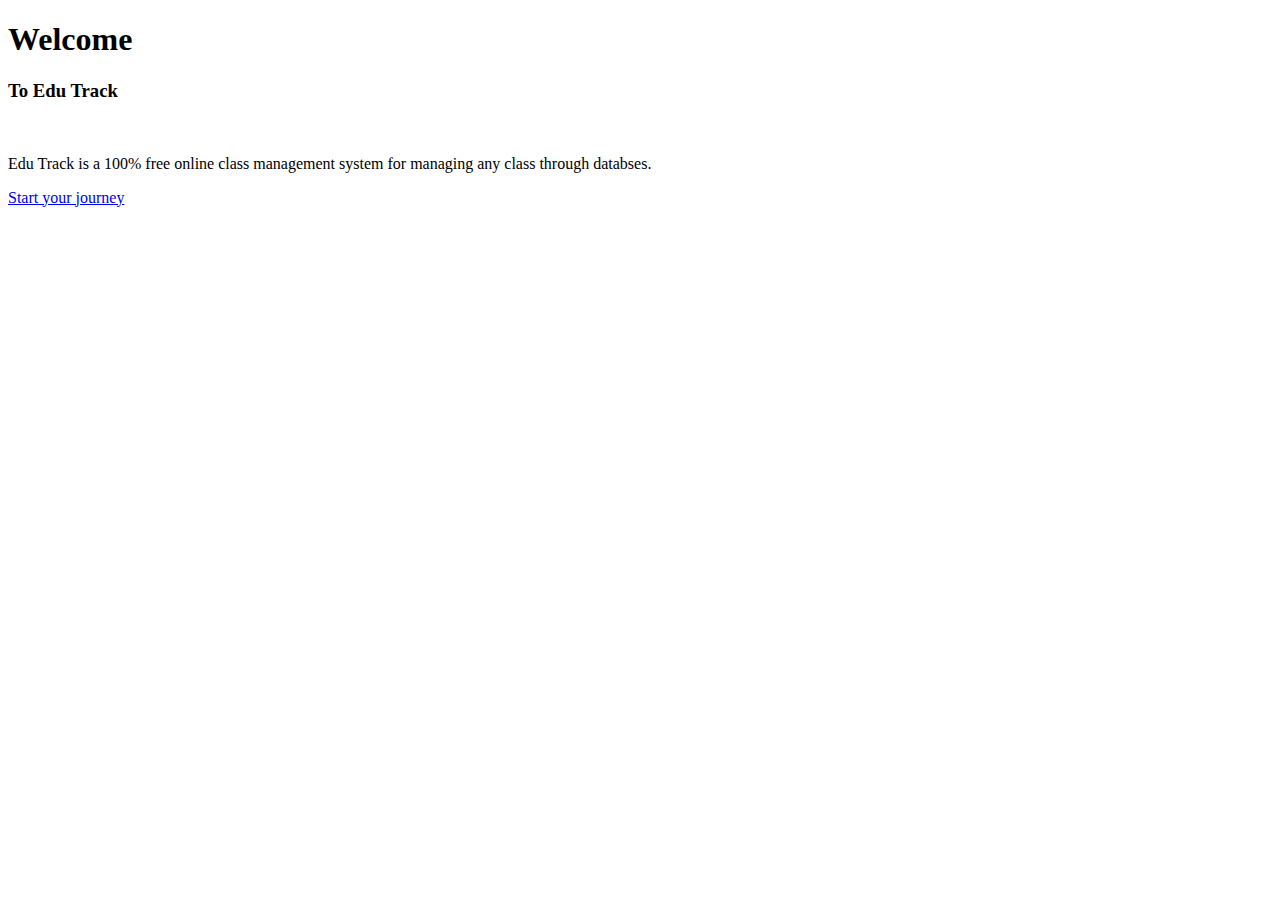
<file: frontend/html/index.html>
<!DOCTYPE html>
<html lang="en">

<head>
    <meta charset="UTF-8">
    <meta name="viewport" content="width=device-width, initial-scale=1.0">
    <title>Class Management System</title>
    <meta name="description"
        content="Free Class Management System. Edu Track is 100% free online class management system for any class of school, collage, an institute or a coaching academy.">
</head>

<body>
    <div>
        <h1>Welcome</h1>
        <h3>To Edu Track</h3>
        <br>
        <p>Edu Track is a 100% free online class management system for managing any class through databses.
        </p>
        <a href="main.html" class="j1">Start your journey</a>
    </div>
</body>

</html>
</file>
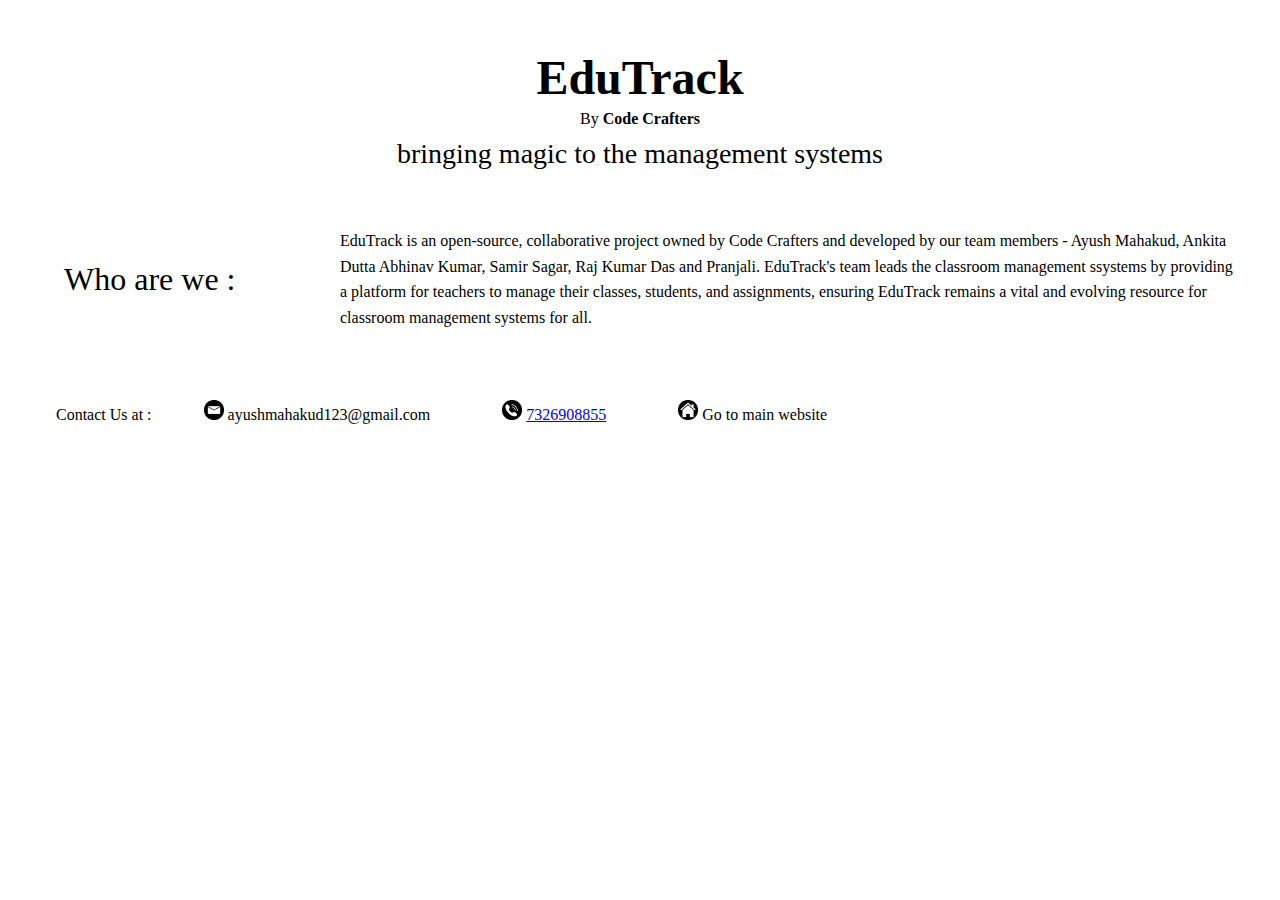
<file: frontend/html/about_us.html>
<!DOCTYPE html>
<html lang="en">

<head>
    <meta charset="UTF-8">
    <meta name="viewport" content="width=device-width, initial-scale=1.0">
    <title>About us</title>
    <link rel="stylesheet" href="../css/about_us.css">
</head>

<body>
    <p class="p1"><strong>EduTrack</strong></p>
    <p class="p3">By <strong>Code Crafters</strong></p>
    <p class="p2"> bringing magic to the management systems </p>
    <br>
    <div class="about-container">
        <div class="about-left">
            <h2>&nbsp;&nbsp;&nbsp;Who are we : </h2>
        </div>
        <div class="about-right">
            <p>EduTrack is an open-source, collaborative project owned by Code Crafters and developed by our team members - Ayush Mahakud, Ankita Dutta Abhinav Kumar, Samir Sagar, Raj Kumar Das and Pranjali. EduTrack's team leads the classroom management ssystems by providing a platform for teachers to manage their classes, students, and assignments, ensuring EduTrack remains a vital and evolving resource for classroom management systems for all.</p>
        </div>
    </div>

    <div class="foot">
        &nbsp; &nbsp; &nbsp;
        &nbsp; &nbsp; &nbsp;
        Contact Us at :
        &nbsp; &nbsp; &nbsp;
        &nbsp; &nbsp; &nbsp;
        <img src="../../images/email.png" alt="mail" height="20px">
        <a href="mailto:ayushmahakud123@gmail.com" id="mail">ayushmahakud123@gmail.com</a>
        &nbsp; &nbsp; &nbsp;
        &nbsp; &nbsp; &nbsp;&nbsp; &nbsp; &nbsp;
        <img src="../../images/phone.png" alt="phone" height="20px">
        <a href="tel:+917326908855 id="phone">7326908855</a>
        &nbsp; &nbsp; &nbsp;
        &nbsp; &nbsp; &nbsp;&nbsp; &nbsp; &nbsp;
        <img src="../../images/home.png" alt="home" height="20px">
        <a href="main.html" id="home">Go to main website</a>
        &nbsp; &nbsp; &nbsp;
    </div>
</body>

</html>
</file>
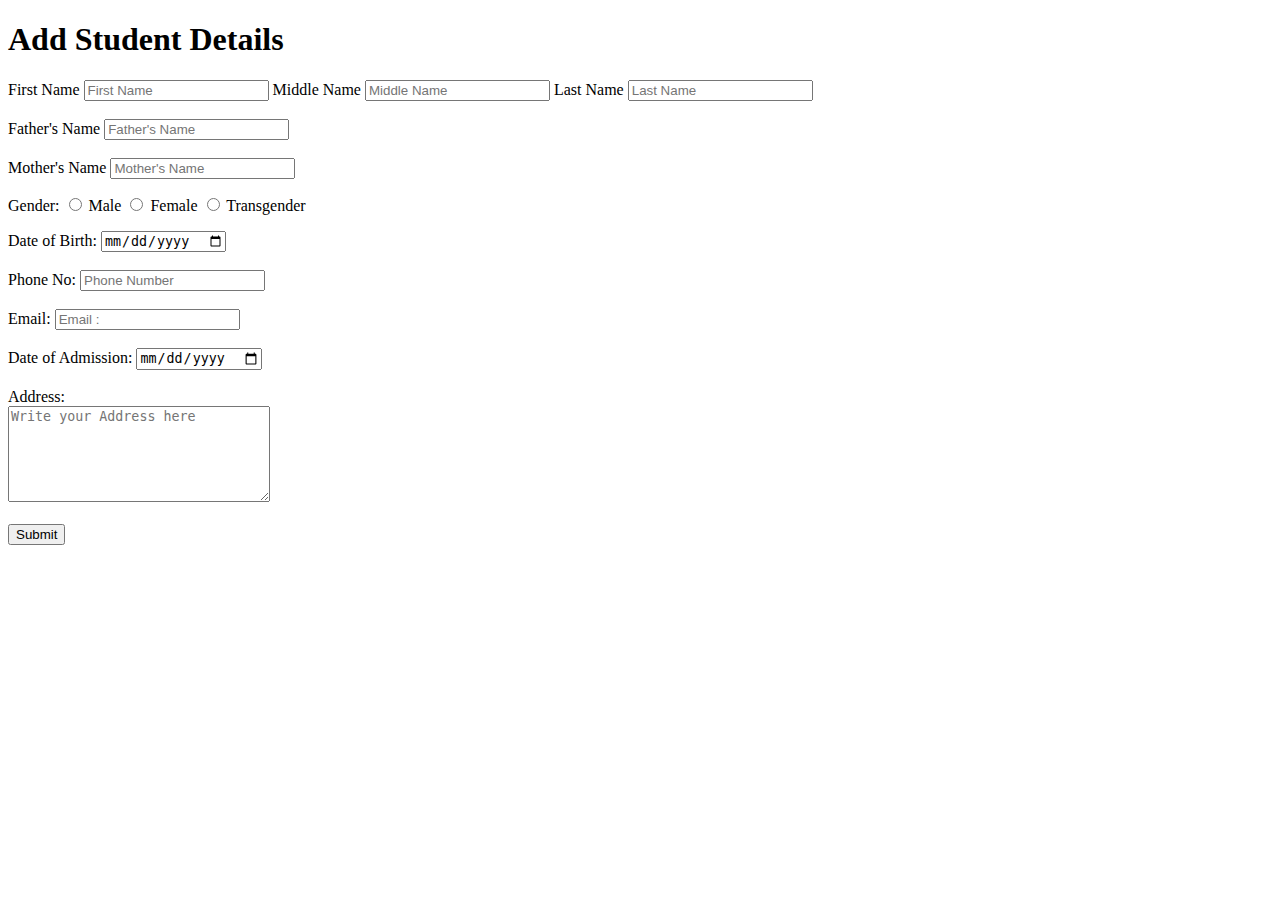
<file: frontend/html/add_stud.html>
<!DOCTYPE html>
<html lang="en">

<head>
    <meta charset="UTF-8">
    <meta name="viewport" content="width=device-width, initial-scale=1.0">
    <title>Document</title>
</head>

<body>
    <form action="">
        <h1>Add Student Details</h1>
        <label for="fname">First Name</label>
        <input type="text" id="fname" name="fname" required placeholder="First Name">
        <label for="mname">Middle Name</label>
        <input type="text" id="mname" name="mname" placeholder="Middle Name">
        <label for="lname">Last Name</label>
        <input type="text" id="lname" name="lname" required placeholder="Last Name">
        <br><br>
        <label for="ffname">Father's Name</label>
        <input type="text" id="ffname" name="ffname" required placeholder="Father's Name">
        <br><br>
        <label for="mmname">Mother's Name</label>
        <input type="text" id="mmname" name="mmname" required placeholder="Mother's Name">
        <p>Gender:
            <input type="radio" id="gender" name="gender" required value="Male">
            <label for="gender">Male</label>
            <input type="radio" id="gender" name="gender" required value="Female">
            <label for="gender">Female</label>
            <input type="radio" id="gender" name="gender" required value="Transgender">
            <label for="gender">Transgender</label>
        </p>
        <label for="dob">Date of Birth: </label>
        <input type="date" name="dob" id="dob">
        <br><br>
        <label for="phone">Phone No:</label>
        <input type="tel" id="phone" name="phone" placeholder="Phone Number" pattern="[0-9]{10}" required><br><br>
        <label for="mail">Email:</label>
        <input type="email" name="mail" class="mail" placeholder="Email :" required>
        <br><br>
        <label for="doa">Date of Admission: </label>
        <input type="date" name="doa" id="doa">
        <br><br>
        <label for="address">Address:</label>
        <br>
        <textarea name="address" id="address" rows="6" cols="30" placeholder="Write your Address here "></textarea>
        <br><br>
        <input type="submit" value="Submit">
    </form>
</body>

</html>
</file>
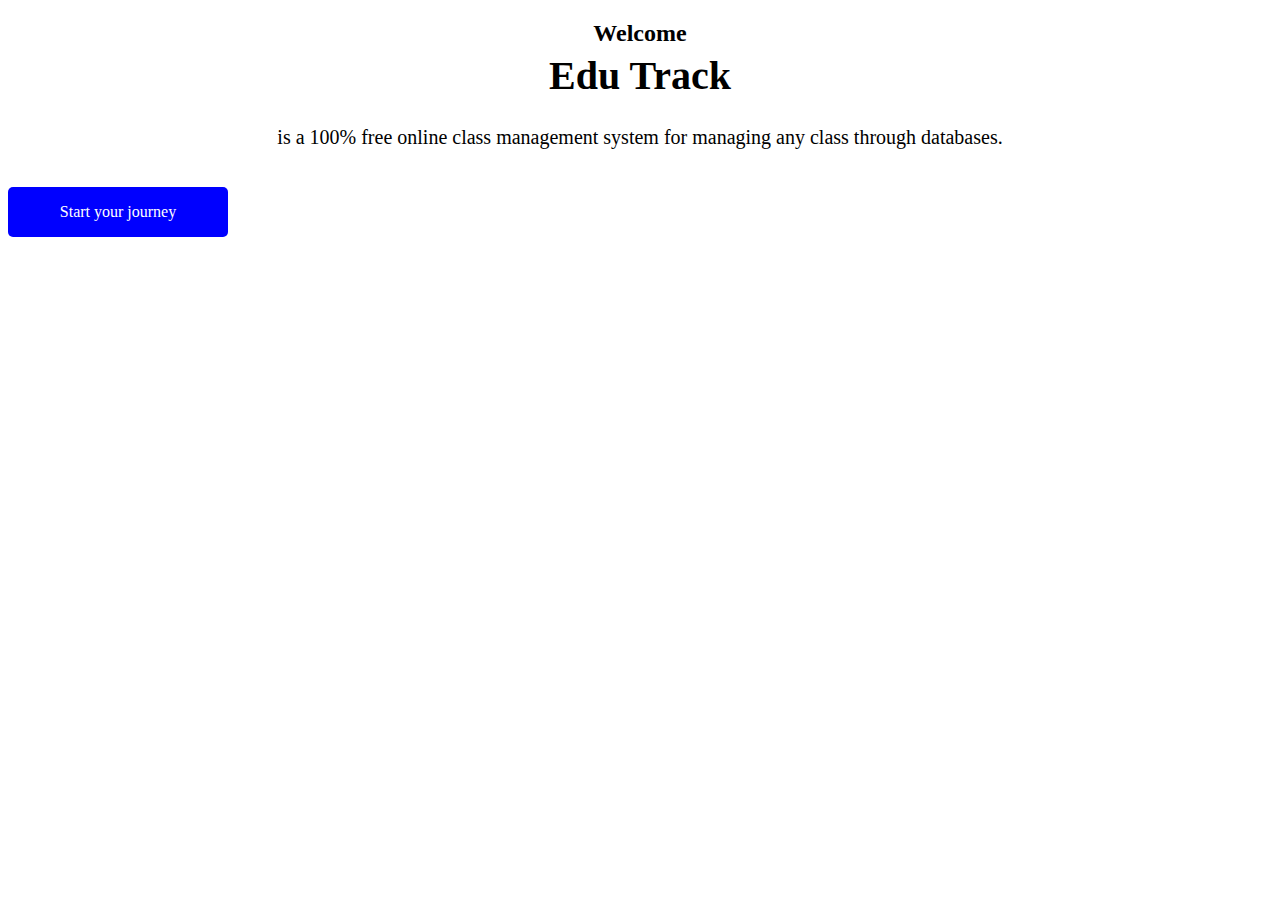
<file: frontend/html/welcome.html>
<!DOCTYPE html>
<html lang="en">

<head>
    <meta charset="UTF-8">
    <meta name="viewport" content="width=device-width, initial-scale=1.0">
    <title>Class Management System</title>
    <meta name="description"
        content="Free Class Management System. Edu Track is 100% free online class management system for any class of school, collage, an institute or a coaching academy.">
    <link rel="stylesheet" href="../css/welcome.css">
</head>

<body>
    <div>
        <h2 class="h1">Welcome</h2>
        <h1 class="h2">Edu Track</h1>
        <p class="p1">is a 100% free online class management system for managing any class through databases.
        </p>
        <br>
        <a href="main.html" class="j1">Start your journey</a>

    </div>
</body>

</html>
</file>
<file: frontend/css/about_us.css>
.p1 {
    font-size: 48px;
    text-align: center;
    margin-top: 50px;
    margin-bottom: 5px;
}

.p2 {
    font-size: 28px;
    text-align: center;
    margin-top: 5px;
    margin-bottom: 10px;
}

.p3{
    font-size: 16px;
    text-align: center;
    margin-top: 5px;
    margin-bottom: 10px;
}

.about-container {
    display: flex;
    max-width: 1200px;
    margin: 10px auto 50px auto;
    padding: 20px;
    gap: 50px;
    align-items: center;
}

.about-left {
    flex: 0 0 250px;
}

.about-left h2 {
    font-size: 32px;
    font-weight: normal;
    margin: 0;
}

.about-right {
    flex: 1;
}

.about-right p {
    font-size: 16px;
    line-height: 1.6;
    margin: 0;
}

.about-right a {
    color: #0066cc;
    text-decoration: none;
}

.about-right a:hover {
    text-decoration: underline;
}

#mail {
    text-decoration: none;
    color: black;
}

#phone {
    text-decoration: none;
    color: black;
}

#home {
    text-decoration: none;
    color: black;
}

.footer {
    display: flex;
    justify-content: center;
    align-items: center;
}
</file>
<file: frontend/css/welcome.css>
.j1 {
    text-decoration: none;
    padding: 10px;
    border-radius: 5px;
    width: 200px;
    height: 30px;
    background-color: blue;
    color: white;
    cursor: pointer;
    display: flex;
    justify-content: center;
    align-items: center;
}

.j1:hover {
    background-color: rgb(11, 84, 194);
}

.p1 {
    font-size: 20px;
    text-align: center;
}

.h1{
    text-align: center;
    margin-bottom: 5px;
}

.h2{
    text-align: center;
    margin-top: 5px;
    font-size: 40px;
}
</file>
